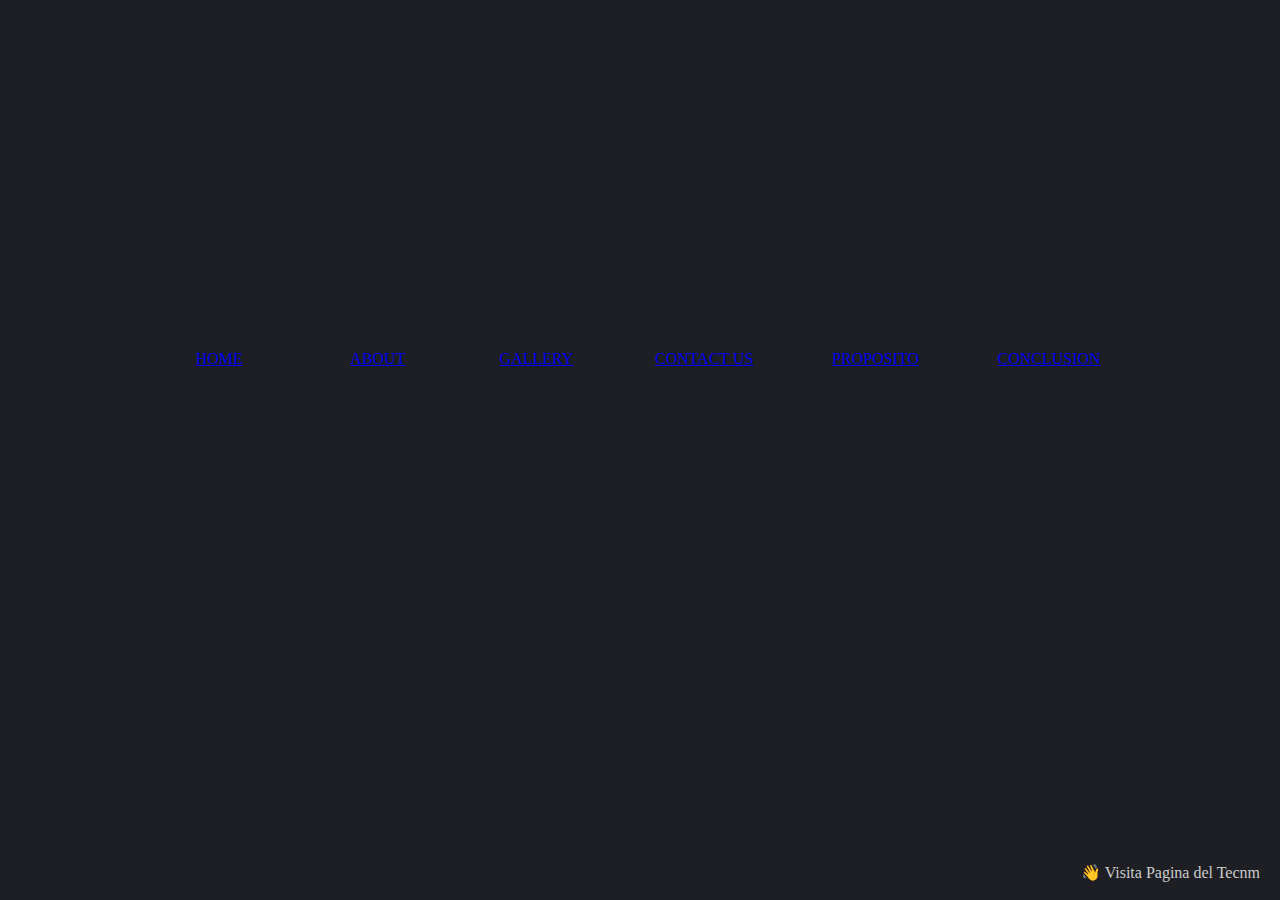
<file: index.html>
<!DOCTYPE html>
<html lang="en">
<head>
    <meta charset="UTF-8">
    <meta name="viewport" content="width=device-width, initial-scale=1.0">
    <title>Document</title>
    <link rel="stylesheet" href="./css/estilo.css">
</head>
<body>
    <ul>
        <li><a href="./Departamento/HOME.html" target="_blank">Home</a></li>
        <li><a href="./Departamento/" target="_blank">About</a></li>
        <li><a href="./Departamento/Galeria_imagenes.html" target="_blank">Gallery</a></li>
        <li><a href="./Departamento/Resume.html" target="_blank">Contact us</a></li>
        <li><a href="./Departamento/proposito.html">Proposito</a></li>
        <li><a href="#">Conclusion</a></li>
    </ul>
    
    <a class="shameless-plug" href="https://acapulco.tecnm.mx/" target="_blank">👋 Visita Pagina del Tecnm</a>
</body>
</html>
</file>
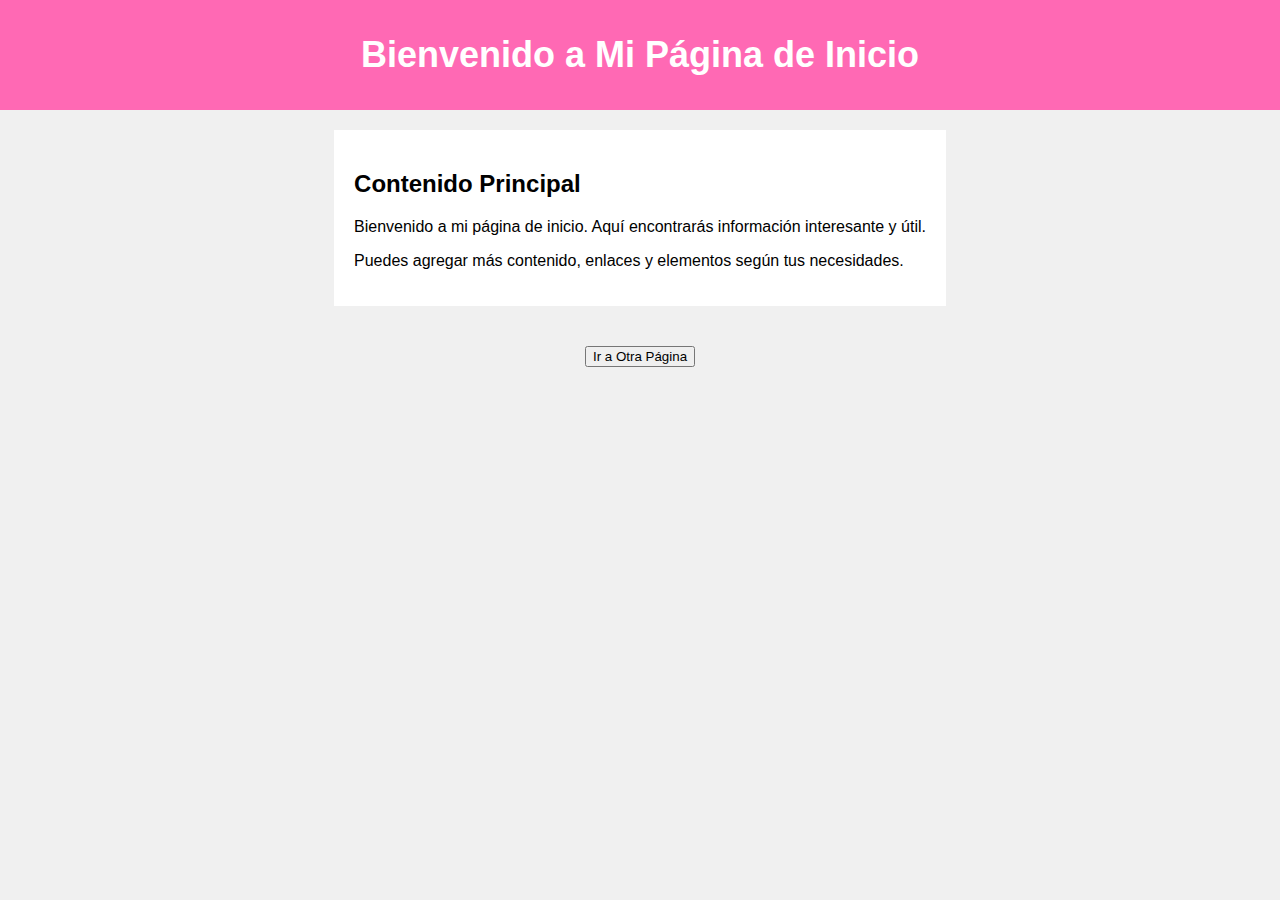
<file: Departamento/HOME.html>
<!DOCTYPE html>
<html>
<head>
    <meta charset="UTF-8">
    <title>Página de Inicio</title>
    <style>
        body {
            font-family: Arial, sans-serif;
            background-color: #f0f0f0;
            margin: 0;
            padding: 0;
            display: flex;
            flex-direction: column;
            align-items: center;
        }
        header {
            background-color: hotpink;
            color: #fff;
            text-align: center;
            padding: 10px;
            width: 100%;
        }
        h1 {
            font-size: 36px;
        }
        .container {
            max-width: 800px;
            margin: 20px auto;
            padding: 20px;
            background-color: #fff;
        }
        button {
            margin-top: 20px;
        }
    </style>
</head>
<body>
    <header>
        <h1>Bienvenido a Mi Página de Inicio</h1>
    </header>
    <div class="container">
        <h2>Contenido Principal</h2>
        <p>Bienvenido a mi página de inicio. Aquí encontrarás información interesante y útil.</p>
        <p>Puedes agregar más contenido, enlaces y elementos según tus necesidades.</p>
        
        
    </div>
    
    <!-- Botón que redirige a otra página -->
    <a href="https://www.otrapagina.com">
        <button>Ir a Otra Página</button>
    </a>
</body>
</html>
</file>
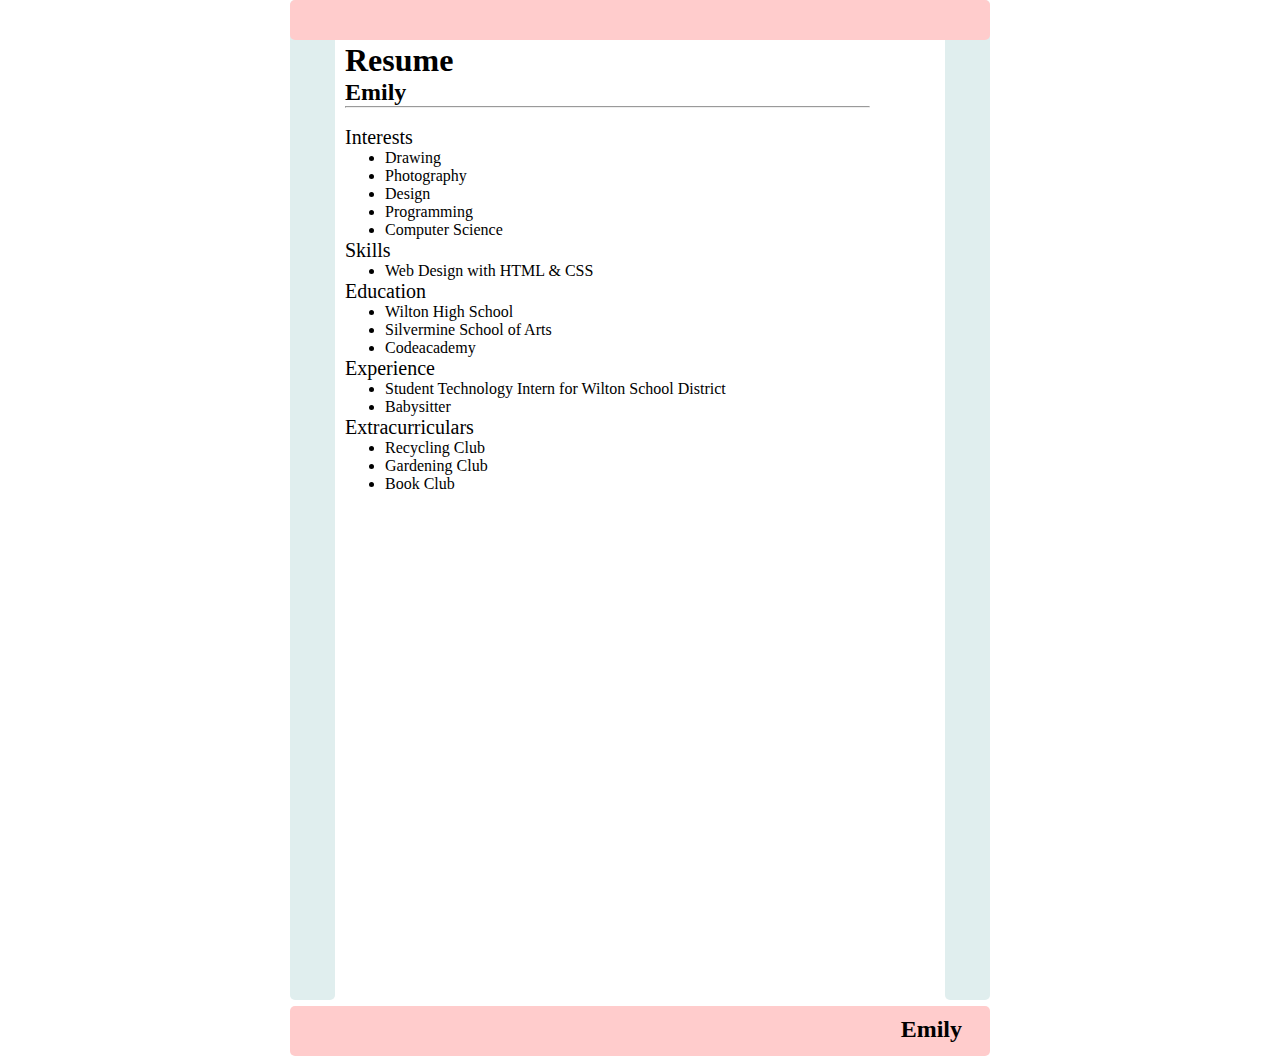
<file: Departamento/Resume.html>
<!DOCTYPE html>
<html lang="es">
<head>
    <meta charset="UTF-8">
    <meta name="viewport" content="width=device-width, initial-scale=1.0">
    <style>
        * {
  max-width: 700px;
  margin: auto;
}


/*body {
    min-width: 500px;
}*/

div {
  border-radius: 5px;
}

#header {
  height: 40px;
  width: 100%;
  background-color: #ffcccc;
  position: fixed;
  z-index: 1;
}

#title {
  margin-left: 3%;
}

#footer {
  height: 50px;
  width: 100%;
  background-color: #ffcccc;
  clear: both;
  position: relative;
}

.left {
  height: 1000px;
  width: 45px;
  background-color: #e0eeee;
  float: left;
  position: fixed;
}

.right {
  height: 1000px;
  width: 45px;
  background-color: #e0eeee;
  float: right;
  position: inherit;
}

.stuff {
  display: inline-block;
  margin-top: 6px;
  margin-left: 55px;
  width: 75%;
  height: 1000px;
}

p,
li {
  font-family: 'Cormorant Garamond';
}

.head {
  font-size: 20px;
}

#name {
  font-family: Sacramento;
  float: right;
  margin-top: 10px;
  margin-right: 4%;
}

a {
  color: black;
  text-decoration: none;
}

@media only screen and (max-width: 430px) {
  .left,
  .right {
    display: none;
  }
  .stuff {
    width: 100%;
    margin-left: 10px;
  }
}
    </style>
    <title>Título de tu página</title>
</head>
<body>
    <div id="header"></div>
<div class="left"></div>
<div class="stuff">
  <br><br>
  <h1>Resume</h1>
  <h2>Emily</h2>
  <hr />
  <br>
  <p class="head">Interests</p>
  <ul>
    <li>Drawing</li>
    <li>Photography</li>
    <li>Design</li>
    <li>Programming</li>
    <li>Computer Science</li>
  </ul>
  <p class="head">Skills</p>
  <ul>
    <li>Web Design with HTML & CSS</li>
  </ul>
  <p class="head">Education</p>
  <ul>
    <a href="http://www.wiltonhighschool.org/pages/Wilton_High_School">
      <li>Wilton High School</li>
    </a>
    <!--Link-->
    <a href="https://www.silvermineart.org/">
      <li>Silvermine School of Arts</li>
    </a>
    <li>Codeacademy</li>
  </ul>
  <p class="head">Experience</p>
  <ul>
    <li>Student Technology Intern for Wilton School District</li>
    <li>Babysitter</li>
  </ul>
  <p class="head">Extracurriculars</p>
  <ul>
    <li>Recycling Club</li>
    <li>Gardening Club</li>
    <li>Book Club</li>
  </ul>
</div>
<div class="right"></div>
<div id="footer">
  <h2 id="name">Emily</h2></div>

</body>
</html>
</file>
<file: css/estilo.css>
* {
	margin: 0;
	padding: 0;
	list-style-type: none;
}
body{
	background: #1E1F25;
}
ul{
	display: flex;
	width: 100%;
	height: 80vh;
	margin: auto;
	max-width: 1000px;
	justify-content: space-between;
	text-align: center;
}
li {
	padding: 1rem 2rem 1.15rem;
  text-transform: uppercase;
  cursor: pointer;
  color: #ebebeb;
	min-width: 80px;
	margin: auto;
}

li:hover {
  background-image: url('https://scottyzen.sirv.com/Images/v/button.png');
  background-size: 100% 100%;
  color: #27262c;
  animation: spring 300ms ease-out;
  text-shadow: 0 -1px 0 #ef816c;
	font-weight: bold;
}
li:active {
  transform: translateY(4px);
}

@keyframes spring {
  15% {
    -webkit-transform-origin: center center;
    -webkit-transform: scale(1.2, 1.1);
  }
  40% {
    -webkit-transform-origin: center center;
    -webkit-transform: scale(0.95, 0.95);
  }
  75% {
    -webkit-transform-origin: center center;
    -webkit-transform: scale(1.05, 1);
  }
  100% {
    -webkit-transform-origin: center center;
    -webkit-transform: scale(1, 1);
  }
}

.shameless-plug{
  position: absolute;
  bottom: 10px;
  right: 0;
  padding: 8px 20px;
  color: #ccc;
  text-decoration: none;
}
</file>
